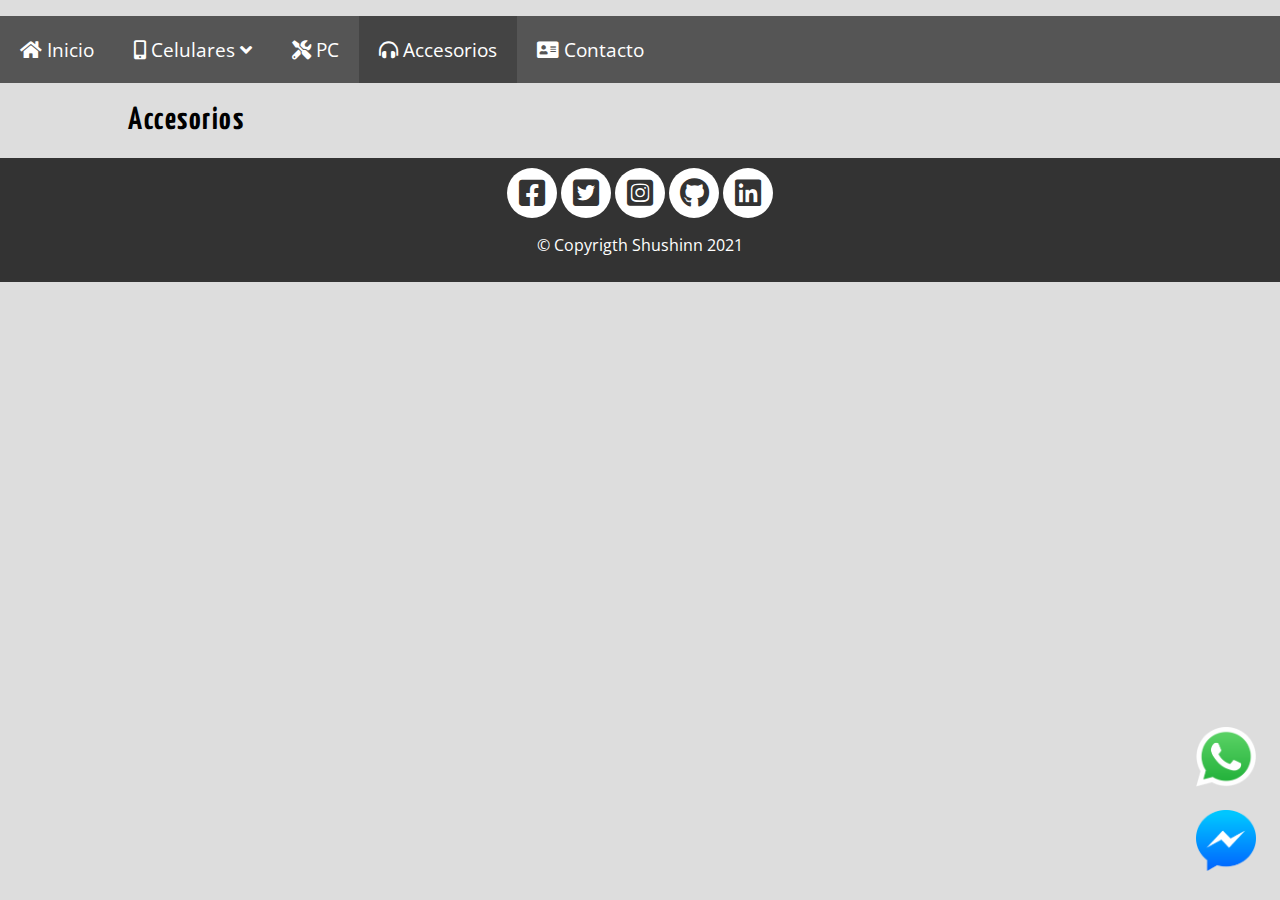
<file: Index/accesorios.html>
<!DOCTYPE html>
<html lang="en">

<head>
    <meta charset="UTF-8">
    <meta http-equiv="X-UA-Compatible" content="IE=edge">
    <meta name="viewport" content="width=device-width, initial-scale=1.0">
    <!--FontAwsome Iconos-->
    <link rel="stylesheet" href="https://cdnjs.cloudflare.com/ajax/libs/font-awesome/5.15.3/css/all.min.css">
    <!--Estilo Personalizado-->
    <link rel="stylesheet" href="../css/estilo_pc/estilo_pc.css">
    <title>Disatech Accesorios</title>
</head>

<body>
    <span class="nav-menu" id="btnMenu"><i class="fas fa-bars"></i></span>
    <nav class="main-nav">
        <ul class="menu" id="menu">
            <li class="menu__item"><a href="../index.html" class="menu__link"><i class="fas fa-home "></i> Inicio</a></li>
            <li class="menu__item container-submenu">
                <a href="#" class="menu__link submenu-btn"><i class="fas fa-mobile-alt "></i> Celulares <i
                        class="fas fa-angle-down"></i></a>
                <ul class="sub-menu">
                    <li class="menu__item"><a href="./iphone.html" class="menu__link">iPhone <i class="fab fa-apple"></i></a></li>
                    <li class="menu__item"><a href="./xiaomi.html" class="menu__link">Xiaomi</a></li>
                    <li class="menu__item"><a href="./samsung.html" class="menu__link">Samsung</a></li>
                    <li class="menu__item"><a href="./huawei.html" class="menu__link">Huawei</a></li>
                </ul>
            </li>
            <li class="menu__item"><a href="./pc.html" class="menu__link"><i class="fas fa-tools"></i> PC</a></li>
            <li class="menu__item"><a href="" class="menu__link selected"><i class="fas fa-headphones-alt"></i> Accesorios</a></li>
            <li class="menu__item"><a href="./contacto.html" class="menu__link"><i class="fas fa-address-card"></i> Contacto</a></li>
        </ul>
    </nav>
<div class="main">
    <h1 class="text_title">Accesorios</h1>
</div>




<!----------------------------------------------------------contacto redes sociales---------------------------------------------------------->

<div class="contenedor_redes">
    <a href="https://api.whatsapp.com/send?phone=525569347390&text=Me interesa una cotizacion de una Pagina Web" target="_blank">

        <img src="../img/contacto_img/whatsapp.png" title="Enviar Mensaje WhatsApp" alt="">        

    </a>
    <a href="http://m.me/DISATECH1" target="_blank">

        <img src="../img/contacto_img/mesenger.png" title="Enviar Mensaje a Facebook Mesengger" alt="">

    </a>
</div>




    <footer class="footer">
        <div class="social">
            <a href="https://www.facebook.com/DISATECH1/" class="fab fa-facebook-square" target="_blank"></a>
            <a href="https://twitter.com/Shushinn" class="fab fa-twitter-square" target="_blank"></a>
            <a href="https://www.instagram.com/shushinn1/" class="fab fa-instagram-square" target="_blank"></a>
            <a href="https://github.com/Shushinn" class="fab fa-github" id="btn-menu" target="_blank"></a>
            <a href="https://www.linkedin.com/in/arturo-s%C3%A1nchez-resendiz-607b19216/" class="fab fa-linkedin" id="btn-menu" target="_blank"></a>
        </div>
        <p class="copy">&copy Copyrigth Shushinn 2021</p>
    </footer>
        <!--Scrip para animación de Menú-->
        <script src="../js/scrollreveal.js"></script>
        <script src="../js/scrip.js"></script>
</body>

</html>
</file>
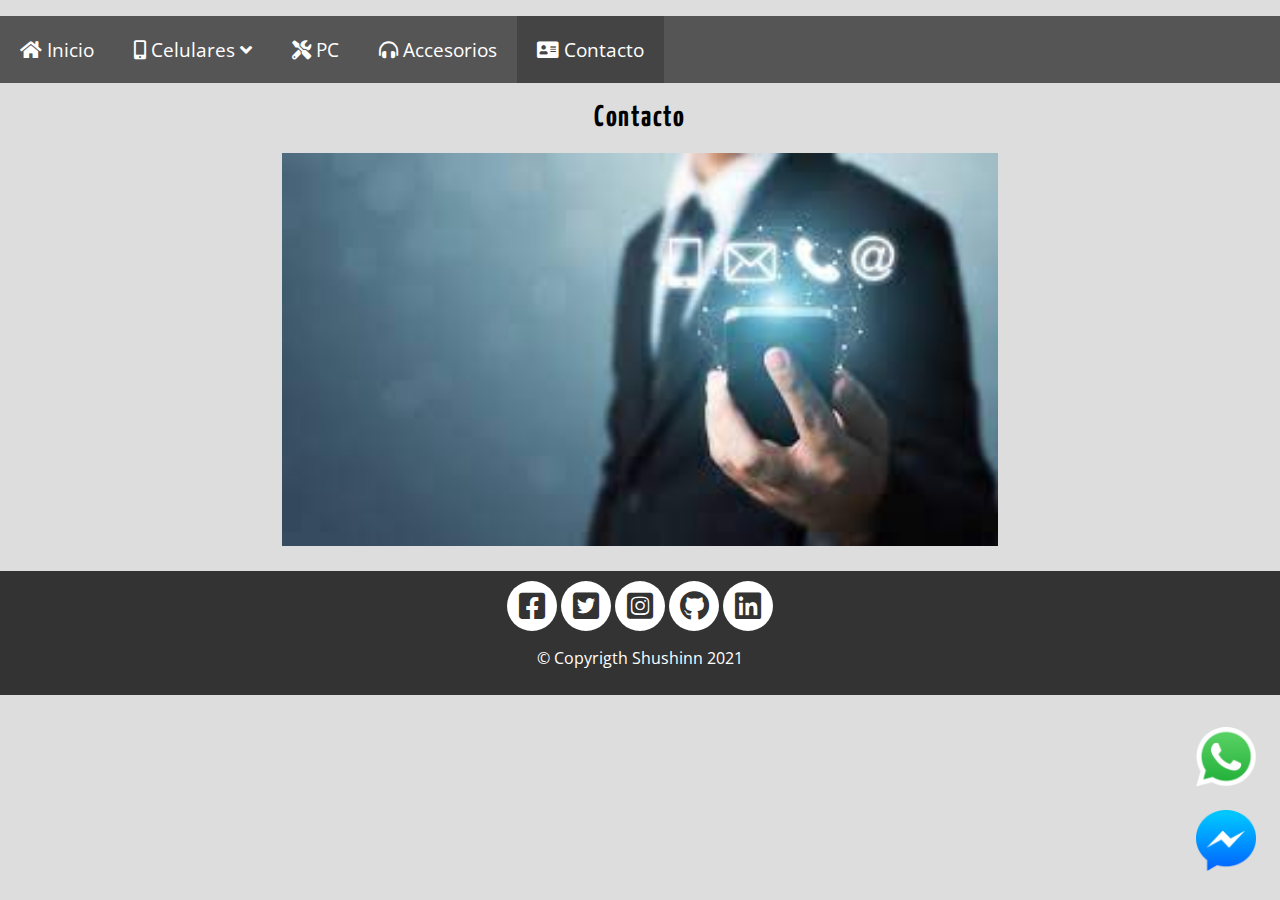
<file: Index/contacto.html>
<!DOCTYPE html>
<html lang="en">

<head>
    <meta charset="UTF-8">
    <meta http-equiv="X-UA-Compatible" content="IE=edge">
    <meta name="viewport" content="width=device-width, initial-scale=1.0">
    <!--FontAwsome Iconos-->
    <link rel="stylesheet" href="https://cdnjs.cloudflare.com/ajax/libs/font-awesome/5.15.3/css/all.min.css">
    <!--Estilo Personalizado-->
    <link rel="stylesheet" href="../css/estilo_pc/estilo_pc.css">
    <title>Disatech Contactame</title>
</head>

<body>
    <span class="nav-menu" id="btnMenu"><i class="fas fa-bars"></i></span>
    <nav class="main-nav">
        <ul class="menu" id="menu">
            <li class="menu__item"><a href="../index.html" class="menu__link"><i class="fas fa-home "></i> Inicio</a></li>
            <li class="menu__item container-submenu">
                <a href="#" class="menu__link submenu-btn"><i class="fas fa-mobile-alt "></i> Celulares <i
                        class="fas fa-angle-down"></i></a>
                <ul class="sub-menu">
                    <li class="menu__item"><a href="./iphone.html" class="menu__link">iPhone <i class="fab fa-apple"></i></a></li>
                    <li class="menu__item"><a href="./xiaomi.html" class="menu__link">Xiaomi</a></li>
                    <li class="menu__item"><a href="./samsung.html" class="menu__link">Samsung</a></li>
                    <li class="menu__item"><a href="./huawei.html" class="menu__link">Huawei</a></li>
                </ul>
            </li>
            <li class="menu__item"><a href="./pc.html" class="menu__link"><i class="fas fa-tools"></i> PC</a></li>
            <li class="menu__item"><a href="./accesorios.html" class="menu__link"><i class="fas fa-headphones-alt"></i> Accesorios</a></li>
            <li class="menu__item"><a href="" class="menu__link selected"><i class="fas fa-address-card"></i> Contacto</a></li>
        </ul>
    </nav>
    <!----------------------------------------------------------IMAGEN DE PORTADA---------------------------------------------------------->
<div class="main">
    <div class="container">
        <h1 class="text__titulo">Contacto</h1>
        <img src="../img/contacto_img/contacto.jfif" alt="" class="img__portada">
    </div>
</div>
<!----------------------------------------------------------IMAGEN DE PORTADA---------------------------------------------------------->





<!----------------------------------------------------------Info de contacto---------------------------------------------------------->


<h2 class="texto__contacto"></h2>
<h2 class="texto__contacto"></h2>
<h2 class="texto__contacto"></h2>



<!----------------------------------------------------------Info de contacto---------------------------------------------------------->



<!----------------------------------------------------------contacto redes sociales---------------------------------------------------------->

<div class="contenedor_redes">
    <a href="https://api.whatsapp.com/send?phone=525569347390&text=Me interesa una cotizacion de una Pagina Web" target="_blank">

        <img src="../img/contacto_img/whatsapp.png" title="Enviar Mensaje WhatsApp" alt="">        

    </a>
    <a href="http://m.me/DISATECH1" target="_blank">

        <img src="../img/contacto_img/mesenger.png" title="Enviar Mensaje a Facebook Mesengger" alt="">

    </a>
</div>


<!----------------------------------------------------------contacto redes sociales---------------------------------------------------------->



    <footer class="footer">
        <div class="social">
            <a href="https://www.facebook.com/DISATECH1/" class="fab fa-facebook-square" target="_blank"></a>
            <a href="https://twitter.com/Shushinn" class="fab fa-twitter-square" target="_blank"></a>
            <a href="https://www.instagram.com/shushinn1/" class="fab fa-instagram-square" target="_blank"></a>
            <a href="https://github.com/Shushinn" class="fab fa-github" id="btn-menu" target="_blank"></a>
            <a href="https://www.linkedin.com/in/arturo-s%C3%A1nchez-resendiz-607b19216/" class="fab fa-linkedin" id="btn-menu" target="_blank"></a>
        </div>
        <p class="copy">&copy Copyrigth Shushinn 2021</p>
    </footer>
        <!--Scrip para animación de Menú-->
        <script src="../js/scrollreveal.js"></script>
        <script src="../js/scrip.js"></script>
</body>

</html>
</file>
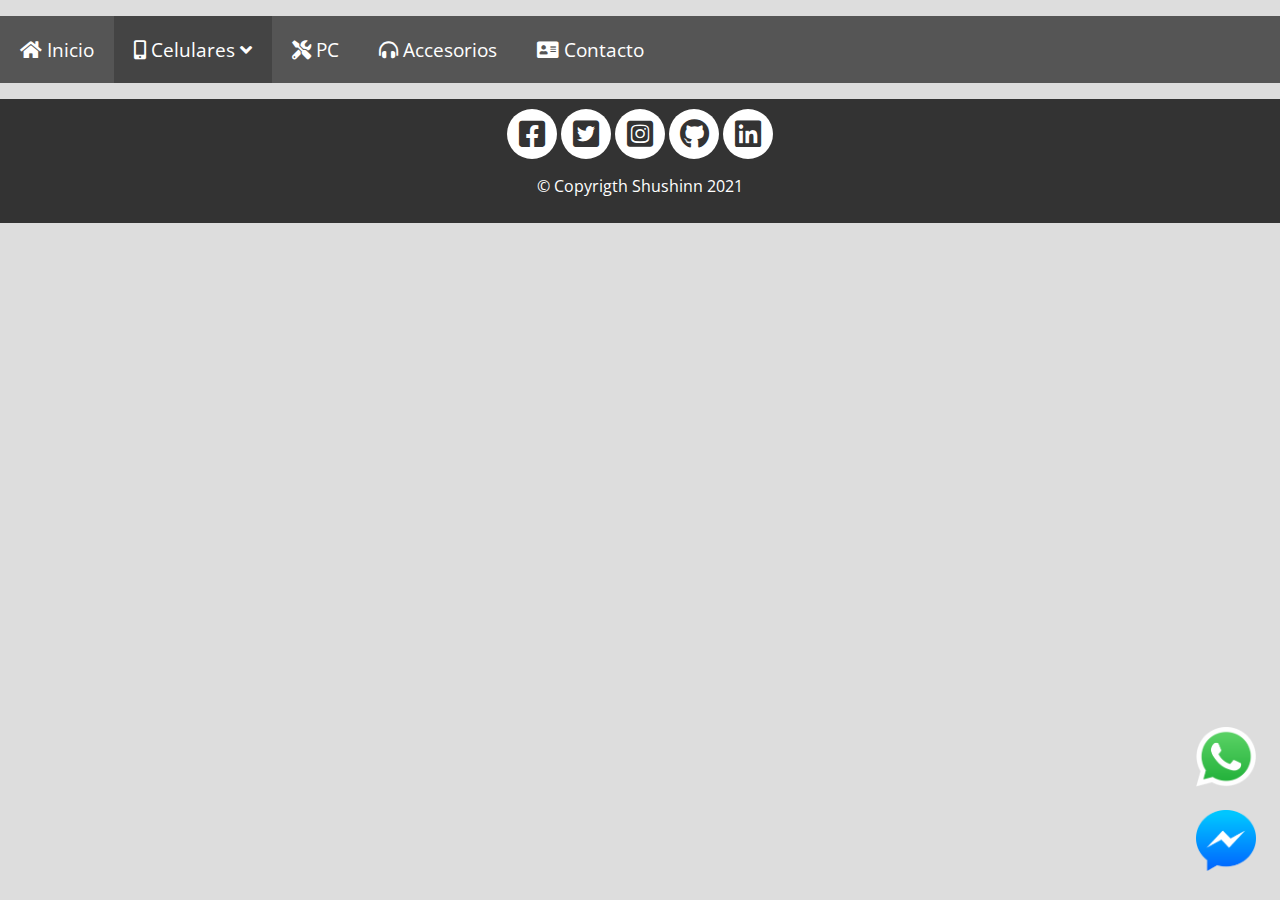
<file: Index/huawei.html>
<!DOCTYPE html>
<html lang="en">

<head>
    <meta charset="UTF-8">
    <meta http-equiv="X-UA-Compatible" content="IE=edge">
    <meta name="viewport" content="width=device-width, initial-scale=1.0">
    <!--FontAwsome Iconos-->
    <link rel="stylesheet" href="https://cdnjs.cloudflare.com/ajax/libs/font-awesome/5.15.3/css/all.min.css">
    <!--Estilo Personalizado-->
    <link rel="stylesheet" href="../css/estilo_pc/estilo_pc.css">
    <title>Disatech Huawei</title>
</head>

<body>
    <span class="nav-menu" id="btnMenu"><i class="fas fa-bars"></i></span>
    <nav class="main-nav">
        <ul class="menu" id="menu">
            <li class="menu__item"><a href="../index.html" class="menu__link"><i class="fas fa-home "></i> Inicio</a></li>
            <li class="menu__item container-submenu">
                <a href="#" class="menu__link submenu-btn selected"><i class="fas fa-mobile-alt "></i> Celulares <i
                        class="fas fa-angle-down"></i></a>
                <ul class="sub-menu">
                    <li class="menu__item"><a href="./iphone.html" class="menu__link">iPhone <i class="fab fa-apple"></i></a></li>
                    <li class="menu__item"><a href="./xiaomi.html" class="menu__link">Xiaomi</a></li>
                    <li class="menu__item"><a href="./samsung.html" class="menu__link">Samsung</a></li>
                    <li class="menu__item"><a href="" class="menu__link">Huawei</a></li>
                </ul>
            </li>
            <li class="menu__item"><a href="./pc.html" class="menu__link"><i class="fas fa-tools"></i> PC</a></li>
            <li class="menu__item"><a href="./accesorios.html" class="menu__link"><i class="fas fa-headphones-alt"></i> Accesorios</a></li>
            <li class="menu__item"><a href="./contacto.html" class="menu__link"><i class="fas fa-address-card"></i> Contacto</a></li>
        </ul>
    </nav>
<!----------------------------------------------------------contacto redes sociales---------------------------------------------------------->

<div class="contenedor_redes">
    <a href="https://api.whatsapp.com/send?phone=525569347390&text=Me interesa una cotizacion de una Pagina Web" target="_blank">

        <img src="../img/contacto_img/whatsapp.png" title="Enviar Mensaje WhatsApp" alt="">        

    </a>
    <a href="http://m.me/DISATECH1" target="_blank">

        <img src="../img/contacto_img/mesenger.png" title="Enviar Mensaje a Facebook Mesengger" alt="">

    </a>
</div>



    <footer class="footer">
        <div class="social">
            <a href="https://www.facebook.com/DISATECH1/" class="fab fa-facebook-square" target="_blank"></a>
            <a href="https://twitter.com/Shushinn" class="fab fa-twitter-square" target="_blank"></a>
            <a href="https://www.instagram.com/shushinn1/" class="fab fa-instagram-square" target="_blank"></a>
            <a href="https://github.com/Shushinn" class="fab fa-github" id="btn-menu" target="_blank"></a>
            <a href="https://www.linkedin.com/in/arturo-s%C3%A1nchez-resendiz-607b19216/" class="fab fa-linkedin" id="btn-menu" target="_blank"></a>
        </div>
        <p class="copy">&copy Copyrigth Shushinn 2021</p>
    </footer>
        <!--Scrip para animación de Menú-->
        <script src="../js/scrollreveal.js"></script>
        <script src="../js/scrip.js"></script>
</body>

</html>
</file>
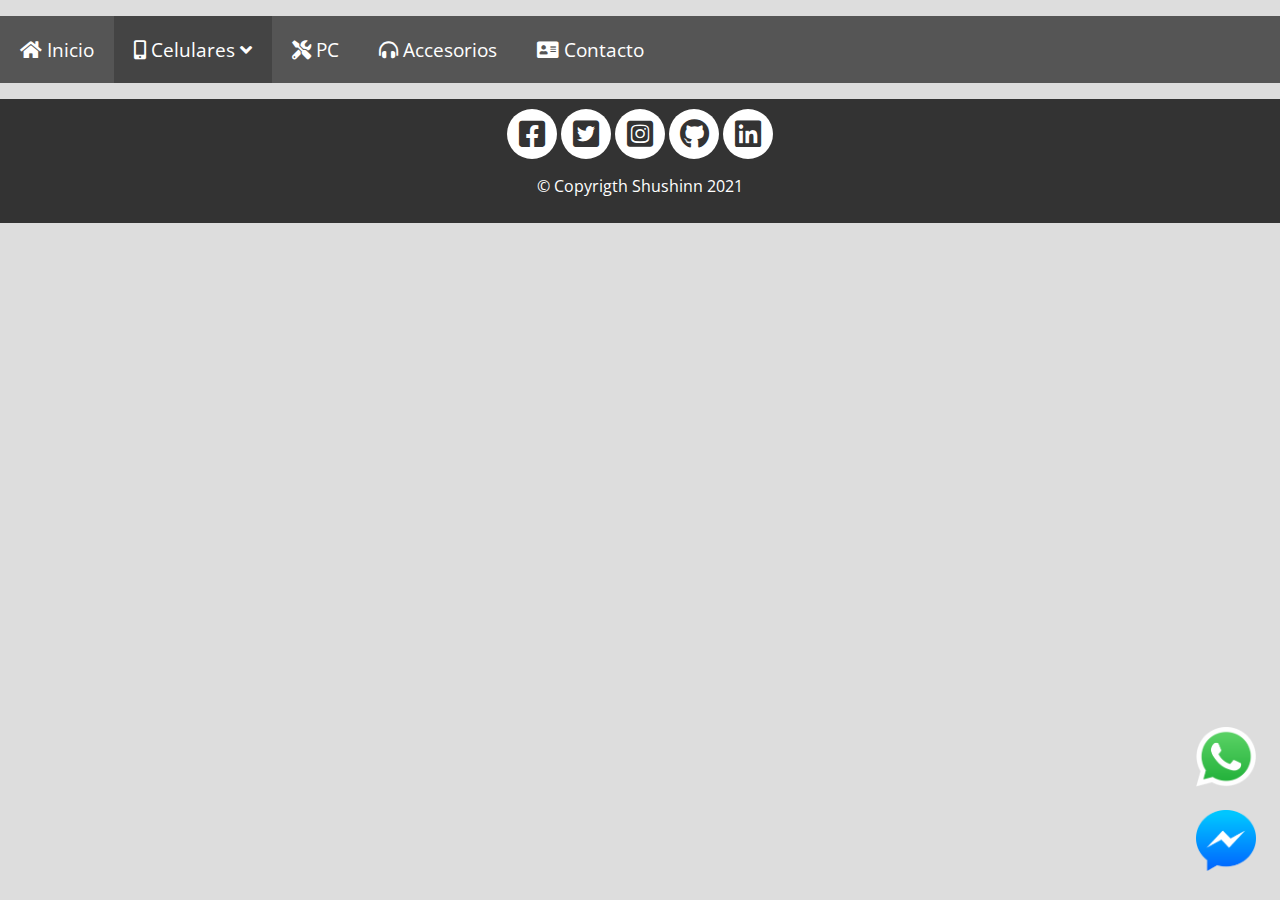
<file: Index/samsung.html>
<!DOCTYPE html>
<html lang="en">

<head>
    <meta charset="UTF-8">
    <meta http-equiv="X-UA-Compatible" content="IE=edge">
    <meta name="viewport" content="width=device-width, initial-scale=1.0">
    <!--FontAwsome Iconos-->
    <link rel="stylesheet" href="https://cdnjs.cloudflare.com/ajax/libs/font-awesome/5.15.3/css/all.min.css">
    <!--Estilo Personalizado-->
    <link rel="stylesheet" href="../css/estilo_pc/estilo_pc.css">
    <title>Disatech Samsung</title>
</head>

<body>
    <span class="nav-menu" id="btnMenu"><i class="fas fa-bars"></i></span>
    <nav class="main-nav">
        <ul class="menu" id="menu">
            <li class="menu__item"><a href="../index.html" class="menu__link"><i class="fas fa-home "></i> Inicio</a></li>
            <li class="menu__item container-submenu">
                <a href="#" class="menu__link submenu-btn selected"><i class="fas fa-mobile-alt "></i> Celulares <i
                        class="fas fa-angle-down"></i></a>
                <ul class="sub-menu">
                    <li class="menu__item"><a href="./iphone.html" class="menu__link">iPhone <i class="fab fa-apple"></i></a></li>
                    <li class="menu__item"><a href="./xiaomi.html" class="menu__link">Xiaomi</a></li>
                    <li class="menu__item"><a href="" class="menu__link">Samsung</a></li>
                    <li class="menu__item"><a href="./huawei.html" class="menu__link">Huawei</a></li>
                </ul>
            </li>
            <li class="menu__item"><a href="./pc.html" class="menu__link"><i class="fas fa-tools"></i> PC</a></li>
            <li class="menu__item"><a href="./accesorios.html" class="menu__link"><i class="fas fa-headphones-alt"></i> Accesorios</a></li>
            <li class="menu__item"><a href="./contacto.html" class="menu__link"><i class="fas fa-address-card"></i> Contacto</a></li>
        </ul>
    </nav>
<!----------------------------------------------------------contacto redes sociales---------------------------------------------------------->

<div class="contenedor_redes">
    <a href="https://api.whatsapp.com/send?phone=525569347390&text=Me interesa una cotizacion de una Pagina Web" target="_blank">

        <img src="../img/contacto_img/whatsapp.png" title="Enviar Mensaje WhatsApp" alt="">        

    </a>
    <a href="http://m.me/DISATECH1" target="_blank">

        <img src="../img/contacto_img/mesenger.png" title="Enviar Mensaje a Facebook Mesengger" alt="">

    </a>
</div>



    <footer class="footer">
        <div class="social">
            <a href="https://www.facebook.com/DISATECH1/" class="fab fa-facebook-square" target="_blank"></a>
            <a href="https://twitter.com/Shushinn" class="fab fa-twitter-square" target="_blank"></a>
            <a href="https://www.instagram.com/shushinn1/" class="fab fa-instagram-square" target="_blank"></a>
            <a href="https://github.com/Shushinn" class="fab fa-github" id="btn-menu" target="_blank"></a>
            <a href="https://www.linkedin.com/in/arturo-s%C3%A1nchez-resendiz-607b19216/" class="fab fa-linkedin" id="btn-menu" target="_blank"></a>
        </div>
        <p class="copy">&copy Copyrigth Shushinn 2021</p>
    </footer>

        <!--Scrip para animación de Menú-->
        <script src="../js/scrollreveal.js"></script>
        <script src="../js/scrip.js"></script>
</body>

</html>
</file>
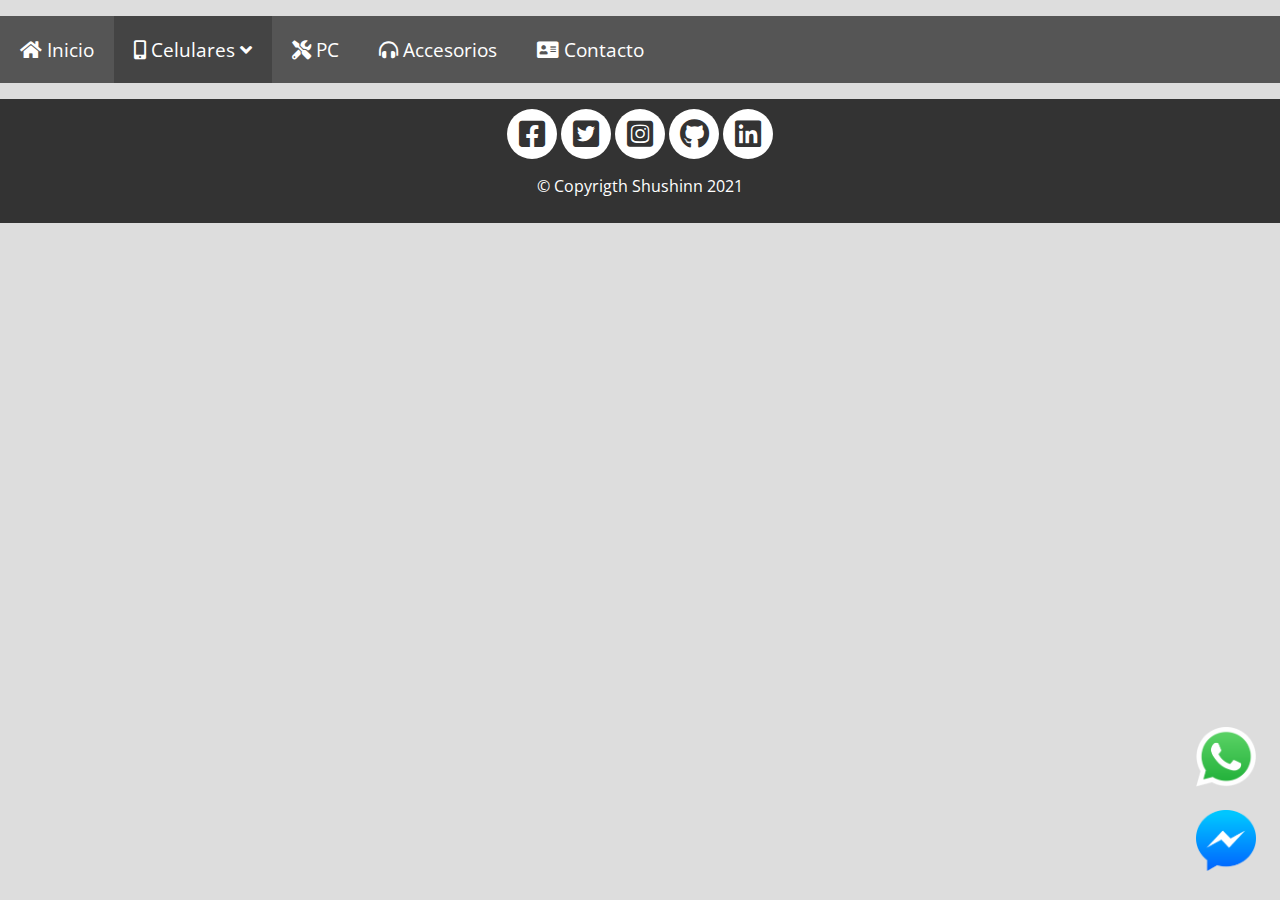
<file: Index/xiaomi.html>
<!DOCTYPE html>
<html lang="en">

<head>
    <meta charset="UTF-8">
    <meta http-equiv="X-UA-Compatible" content="IE=edge">
    <meta name="viewport" content="width=device-width, initial-scale=1.0">
    <!--FontAwsome Iconos-->
    <link rel="stylesheet" href="https://cdnjs.cloudflare.com/ajax/libs/font-awesome/5.15.3/css/all.min.css">
    <!--Estilo Personalizado-->
    <link rel="stylesheet" href="../css/estilo_pc/estilo_pc.css">
    <title>Disatech Xiaomi</title>
</head>

<body>
    <span class="nav-menu" id="btnMenu"><i class="fas fa-bars"></i></span>
    <nav class="main-nav">
        <ul class="menu" id="menu">
            <li class="menu__item"><a href="../index.html" class="menu__link"><i class="fas fa-home "></i> Inicio</a>
            </li>
            <li class="menu__item container-submenu">
                <a href="#" class="menu__link submenu-btn selected"><i class="fas fa-mobile-alt "></i> Celulares <i
                        class="fas fa-angle-down"></i></a>
                <ul class="sub-menu">
                    <li class="menu__item"><a href="./iphone.html" class="menu__link">iPhone <i
                                class="fab fa-apple"></i></a></li>
                    <li class="menu__item"><a href="" class="menu__link">Xiaomi</a></li>
                    <li class="menu__item"><a href="./samsung.html" class="menu__link">Samsung</a></li>
                    <li class="menu__item"><a href="" class="menu__link">Huawei</a></li>
                </ul>
            </li>
            <li class="menu__item"><a href="./pc.html" class="menu__link"><i class="fas fa-tools"></i> PC</a></li>
            <li class="menu__item"><a href="./accesorios.html" class="menu__link"><i class="fas fa-headphones-alt"></i>
                    Accesorios</a></li>
            <li class="menu__item"><a href="./contacto.html" class="menu__link"><i class="fas fa-address-card"></i>
                    Contacto</a></li>
        </ul>
    </nav>
    <!----------------------------------------------------------contacto redes sociales---------------------------------------------------------->

    <div class="contenedor_redes">
        <a href="https://api.whatsapp.com/send?phone=525569347390&text=Me interesa una cotizacion de una Pagina Web"
            target="_blank">

            <img src="../img/contacto_img/whatsapp.png" title="Enviar Mensaje WhatsApp" alt="">

        </a>
        <a href="http://m.me/DISATECH1" target="_blank">

            <img src="../img/contacto_img/mesenger.png" title="Enviar Mensaje a Facebook Mesengger" alt="">

        </a>
    </div>

    
    <footer class="footer">
        <div class="social">
            <a href="https://www.facebook.com/DISATECH1/" class="fab fa-facebook-square" target="_blank"></a>
            <a href="https://twitter.com/Shushinn" class="fab fa-twitter-square" target="_blank"></a>
            <a href="https://www.instagram.com/shushinn1/" class="fab fa-instagram-square" target="_blank"></a>
            <a href="https://github.com/Shushinn" class="fab fa-github" id="btn-menu" target="_blank"></a>
            <a href="https://www.linkedin.com/in/arturo-s%C3%A1nchez-resendiz-607b19216/" class="fab fa-linkedin"
                id="btn-menu" target="_blank"></a>
        </div>
        <p class="copy">&copy Copyrigth Shushinn 2021</p>
    </footer>


    <!--Scrip para animación de Menú-->
    <script src="../js/scrollreveal.js"></script>
    <script src="../js/scrip.js"></script>
</body>

</html>
</file>
<file: css/estilo_pc/estilo_pc.css>
@import url('https://fonts.googleapis.com/css2?family=Yanone+Kaffeesatz&display=swap');
@import url('https://fonts.googleapis.com/css2?family=Open+Sans&family=Yanone+Kaffeesatz&display=swap');

* {
    box-sizing: border-box;

}

body {
    font-family: 'Open Sans', sans-serif;
    margin: 0;
    margin: 0;
    background: rgb(221, 221, 221);
}
.contenedor {
    margin: auto;
    width: 98%;
}
a {
    text-decoration: none;
    color: #fff;
}

h1,
h2,
h3,
h4,
h5,
h6 {
    font-family: 'Yanone Kaffeesatz', sans-serif;
    letter-spacing: 1.5px;
}

/*Estilo del NAV MENU*/

.nav-menu {
    background: #f79322;
    color: #fff;
    padding: 20px;
    display: block;
    cursor: pointer;
    font-size: 1.5em;
    
}

.menu,
.sub-menu {
    list-style: none;
    padding: 0;    
}

.menu {
    background: #555;
    width: 100%;
    margin-left: -100%;
    transition: all 0.4s;
    position: absolute;
}

.menu__link {
    display: block;
    padding: 20px;
    color: #fff;
    font-size: 1.2em;
    text-decoration: none;
}

.menu__link:hover, 
.selected  {
    background: #444;
}

.sub-menu .menu__link:hover, 
.selec {
    background: #222;
}

.sub-menu {
    height: 0;
    overflow: hidden;
    transition: all 0.3s;
}

.sub-menu .menu__link {
    background: #333;
    padding-left: 50px;
}
.mostrar{
    margin-left: 0;
}
.container-submenu:hover .sub-menu {
    opacity: 1;
    visibility: visible;
}

/*---------------------------DISEÑO DE LA PORTADA---------------------------*/
.text__titulo{
    font-size: 30px;
    text-align: center;
    width: auto;
}
.img__portada{
    object-fit: cover;
    width: 100%;

}
.main{
    margin: auto;
    width: 80%;

}
.titulo__imagenes_presentacion{
    text-align: left;
}
.video{
    object-fit: cover;
    width: 100%;
}
.img__pc, .img__iphone{
    object-fit: cover;
    width: 100%;
}
.componentes{
    font-size: 13px;
}
.descripcion__img{
    margin: 2px 0;
}


.footer {
    background: #333;
    color: #fff;
    text-align: center;
    padding: 10px;
}

.footer [class^="fab"] {
    display: inline-block;
    color: #333;
    text-decoration: none;
    font-size: 30px;
    padding: 10px;
    background: #fff;
    border-radius: 50%;
    width: 50px;
    height: 50px;
}
/*---------------------------Estilo de Iconos Flotantes de Redes Sociales---------------------------*/
.contenedor_redes{
    position: fixed;
    bottom: 20px;
    right: 20px;
    display: flex;
    flex-direction: column;
}
.contenedor_redes a {
    margin-top: 10px;
    padding: 4px;
    
}
.contenedor_redes img {
    width: 60px;
}
.contenedor_redes img:hover {
    width: 70px;
}
/*---------------------------RESPONSIVE DESIGN 480---------------------------*/

@media (min-width:480px) {
   
}
/*---------------------------RESPONSIVE DESIGN 600---------------------------*/

@media (min-width:600px) {
    .info__titulo {
        font-size: 20px;
        margin: 5px 0;
    }
}
/*---------------------------RESPONSIVE DESIGN 1024---------------------------*/
@media(min-width: 1024px) {
    .container {
        margin: auto;
        width: 70%;
    }
    .menu {
        position: relative;
    }
    .nav-menu {
        display: none;
    }

    .menu {
        margin-left: 0;
        display: flex;
    }

    .container-submenu {
        position: relative;
    }

    .sub-menu {
        position: absolute;
        top: 60px;
        width: 200px;
        overflow: visible;
        z-index: 1000;
        opacity: 0;
        visibility: hidden;
    }

    .container-submenu:hover .sub-menu {
        opacity: 1;
        visibility: visible;
    }
}
</file>
